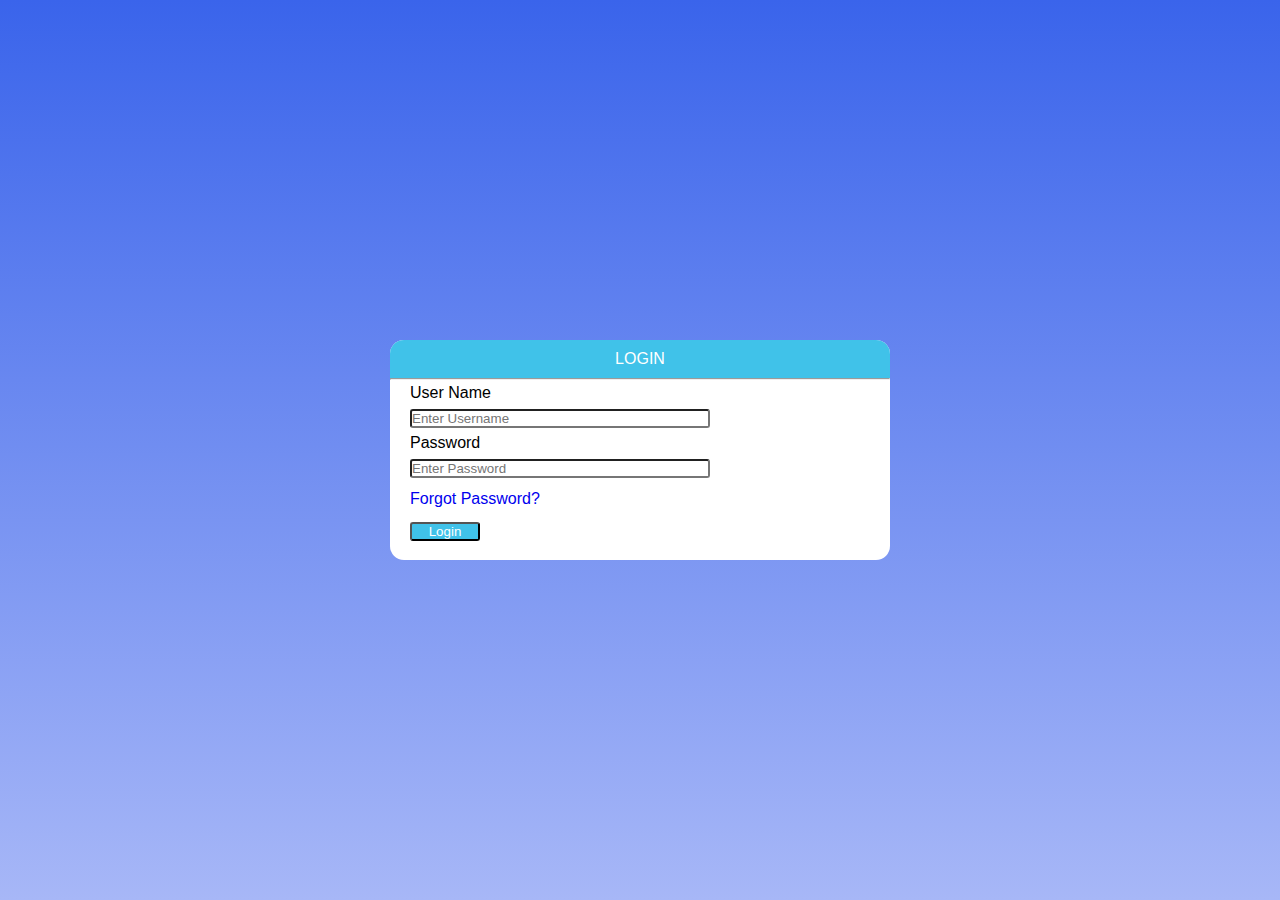
<file: loginform/index.html>
<!DOCTYPE html>
<html lang="en">
<head>
    <meta charset="UTF-8">
    <meta http-equiv="X-UA-Compatible" content="IE=edge">
    <meta name="viewport" content="width=device-width, initial-scale=1.0">
    <title>Login Form</title>
    <link rel="stylesheet" href="styles.css"></head>
<body>
    <form id ="form" method="post" >
        <div id ="login"> LOGIN<hr></div>
        <div id =user><p><label>User Name</label></p>
<div><input type ="text" id="uName" placeholder ="Enter Username" ></div>
        <div><label>Password</label></div>
       <input type ="password" id="pass" placeholder ="Enter Password" >
        <div><a id ="pwd" href =resetpass.html>Forgot Password?</a></div>

      <div> <button type="button" id = "myButton" onclick="postfunc()">Login</button></div>
    </form>
</body>

<script>
function postfunc() {
    // const formdetails = document.getElementById("mybutton");
    // console.log("1");
    const uName = document.getElementById("uName").value;
    const pass = document.getElementById("pass").value;
    // console.log(uName);
    // console.log(pass);
fetch("https://enouz0woct2v9.x.pipedream.net",{
    method :'POST',
    body: JSON.stringify({
        name : uName,
        pass : pass,        
    }),
}).then(res=> {
       return res.json();
// }).then (text=>{
//     console.log(text);
}).catch(function(error){
        console.error("error")
})
}
</script>
</html>
</file>
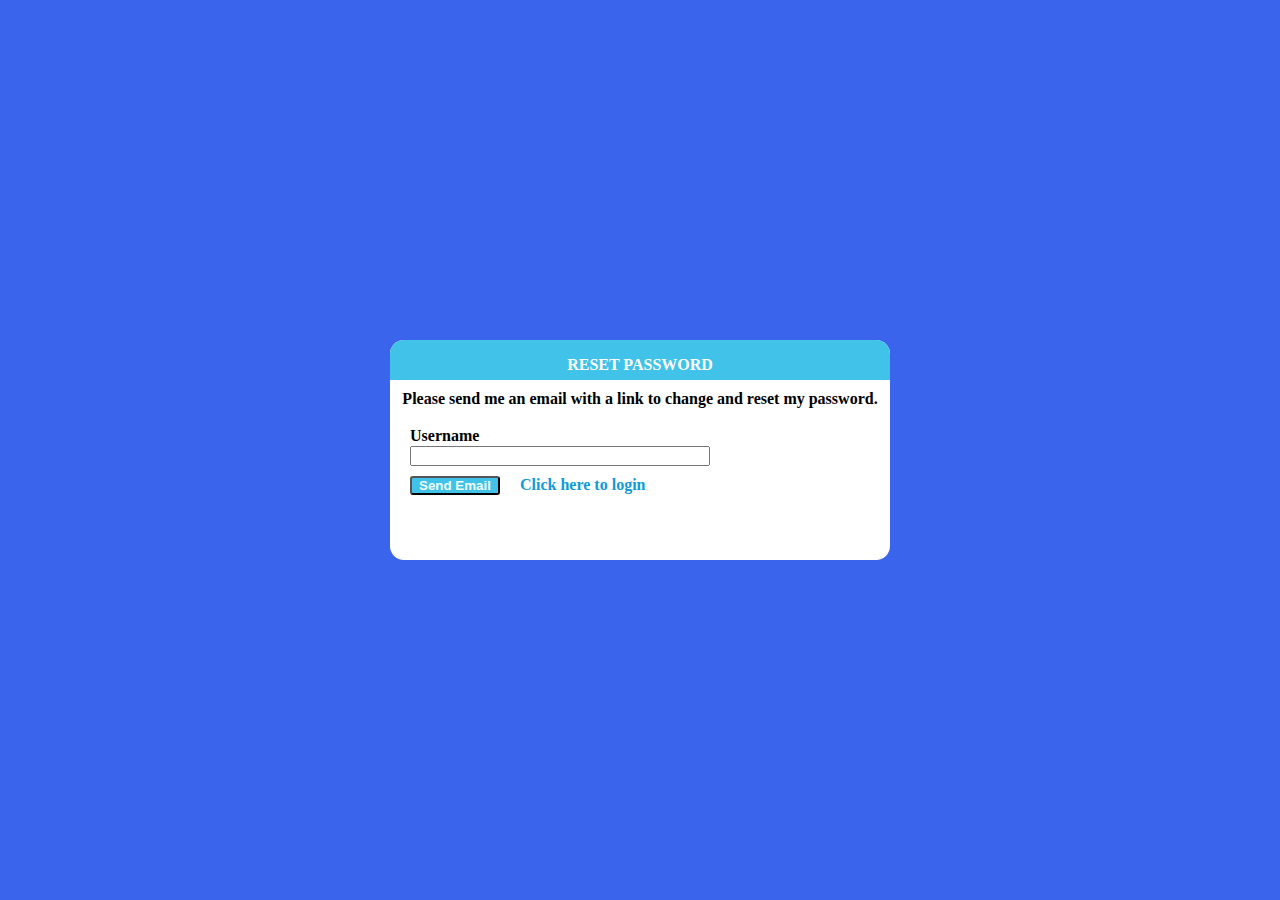
<file: loginform/resetpass.html>
<!DOCTYPE html>
<html lang="en">
<head>
    <meta charset="UTF-8">
    <meta http-equiv="X-UA-Compatible" content="IE=edge">
    <meta name="viewport" content="width=device-width, initial-scale=1.0">
    <title>Document</title>
    <link rel="stylesheet" href="1.styles.css">
</head>
<body>
    <div class="form1">
    <form ><p id ="reset">RESET PASSWORD</p></form>
    <p>Please send me an email with a link to change and reset my password.</p><br>
    <label id ="us">Username</label><br>
    <input type="text" id ="txt" required>
    <div><button id ="button">Send Email</button><a id="link" href="index.html">Click here to login</a></div>
</div>
</body>
</html>
</file>
<file: loginform/styles.css>
*{
    margin: 0;
    padding: 0;
    box-sizing: border-box;
    font-family: 'Popins',sans-serif;
}
#pwd{
    text-decoration: none;
    line-height: 38px;
}
html,body{
    display: grid;
    height: 100%;
    place-items: center;
    /* background:rgb(60, 178, 224); */
    /* background: rgb(58, 100, 235); */
    background-image: linear-gradient(180deg,rgb(58, 100, 235),rgb(167, 183, 247));
}
#form{
    width : 500px;
    height:220px;
    background : white;
    border-radius: 14px;
    margin: 20 0 0 450px; 
}
#login{
    text-align: center;
    line-height: 38px;
    background-color: #40C2E9ff;
    border-radius: 14px 14px 0 0;
    color: white;
}
#user{
    margin-top: 1  0px;
    line-height: 25px;
    padding-left: 20px; 
}
#pass{
    width: 300px;
    border-radius: 3px;
}
#uName{
    width: 300px;
    border-radius:3px
}
#myButton{
    color: white;
    background-color: #40C2E9ff;
    width: 70px;
    border-radius: 3px;
}
</file>
<file: loginform/1.styles.css>
*{
    margin: 0;
    padding: 0;
    box-sizing: border-box;
    font-weight: 550;
}
html,body{

    display: grid;
    height: 100%;
    place-items: center;
    /* background:rgb(60, 178, 224); */
    background: rgb(58, 100, 235);
}
.form1{
    width : 500px;
    height:220px;
    background : white;
    border-radius: 14px;
    margin: 20 0 0 450px; 
}
#reset{
    text-align: center;
    line-height: 30px;
    background-color: #40C2E9ff;
    border-radius: 14px 14px 0 0;
    color: white;
}
p{
    padding-top: 2%;
    text-align: center;
}
a{
    margin-left: 20px;
    text-decoration: none;
    color:rgb(16, 155, 219);
}
input{
    height: 20px;
    width: 300px;
    flex: 0 0 200px;
    margin-left : 20px;
}
#us{
    margin-left: 20px; 
    line-height: 20px;

}
#button{
    margin-left: 20px;
    margin-top: 10px;
    background-color: #40C2E9ff;
    color: azure;
    border-radius: 3px;
    width: 90px;
}
</file>
